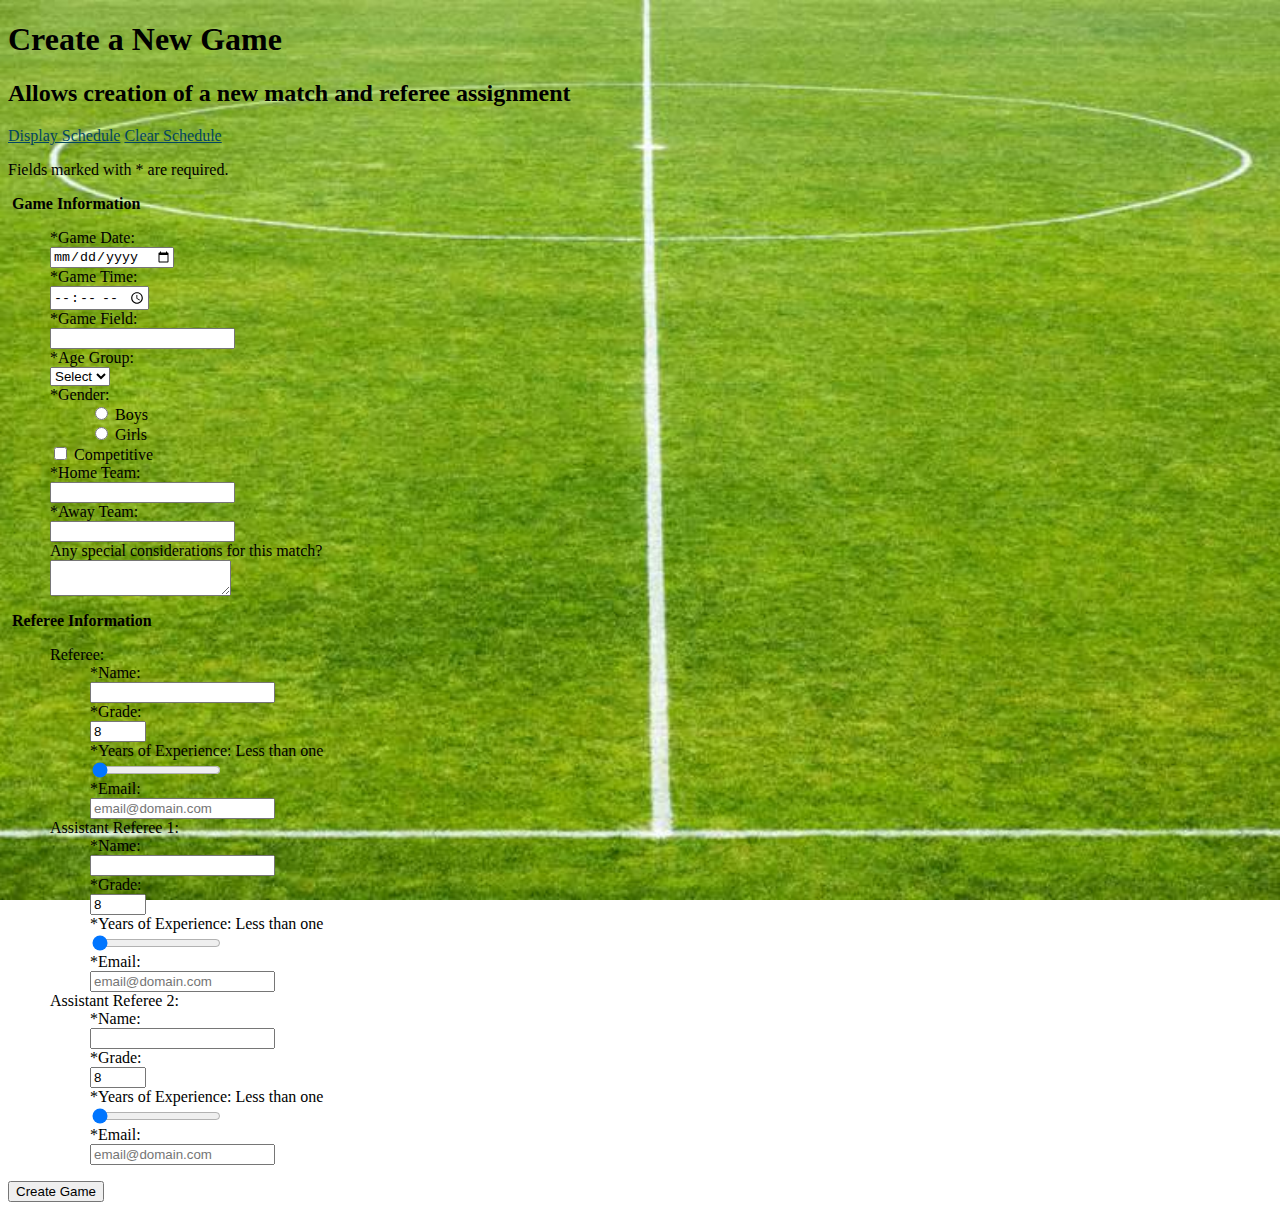
<file: crawford_adam_week1/additem.html>
<!DOCTYPE html>
    <!--
    Adam Crawford
    MUI 1212
    Week 1
    11/25/2012
    -->
<html>
    <head>
        <!-- Meta data -->
        <meta charset="utf-8" />
        <meta name="description" content="Create a new game and assign referees" />
        <meta name="keyword" content="assign, schedule, soccer, sport, referee, match, game, contest" />
        <meta name="robots" content="index, follow" />
        <meta name="viewport" content="width=device-width" />
        <link rel="stylesheet" href="css/styles.css" />
        <!-- Title is visible in browser -->
        <title>Add a Game</title>
    </head>
    <body id="add">
        <!-- Content -->
        <header>
            <hgroup>
                <h1>Create a New Game</h1>
                <h2>Allows creation of a new match and referee assignment</h2>
            </hgroup>
        </header>
        <div id="topNav">
            <a href="#" id="display">Display Schedule</a>
            <a href="#" id="clear">Clear Schedule</a>
            <a href="additem.html" id="addNew" style="display: none;">Add New Match</a>
        </div>
        <div id="content">
            <p>Fields marked with * are required.</p>
        </div>
        <ul id="errors"></ul>
                <form action="#" method="post" id="createGame">
            <fieldset>
                <legend>Game Information</legend>
                <ul>
                    <li><label for="gdate">*Game Date: </label><input type="date" id="gdate" /></li>
                    <li><label for="gtime">*Game Time: </label><input type="time" id="gtime" /></li>
                    <li><label for="gfield">*Game Field: </label><input type="text" id="gfield" /></li>
                    <li id="gage"><label for="gage">*Age Group: </label></li>
                    <li>*Gender:
                        <ul>
                            <li><input type="radio" value="Boys" id="boys" name="gender" /><label for="boys"> Boys</label></li>
                            <li><input type="radio" value="Girls" id="girls" name="gender" /><label for="girls"> Girls</label></li>
                        </ul>
                    </li>
                    <li><input type="checkbox" value="Competitive" id="gcomp" /><label for="gcomp"> Competitive</label></li>
                    <li><label for="ghome">*Home Team: </label><input type="text" id="ghome" /></li>
                    <li><label for="gaway">*Away Team: </label><input type="text" id="gaway" /></li>
                    <li><label for="gspec">Any special considerations for this match? </label><textarea id="gspec"></textarea></li>
                </ul>
            </fieldset>
            <fieldset>
                <legend>Referee Information</legend>
                <ul>
                    <li>Referee:
                        <ul>
                            <li><label for="refname">*Name: </label><input type="text" id="refname" /></li>
                            <li><label for="refgrade">*Grade: </label><input type="number" id="refgrade" min="1" max="15" value="8"/></li>
                            <li><label for="refyrs">*Years of Experience: </label><div id="refSliderText" class="slider"></div><input type="range" id="refyrs" min="0" max="10" step="1" value="0" /></li>
                            <li><label for="refemail">*Email: </label><input type="email" id="refemail" placeholder="email@domain.com"/></li>
                        </ul>
                    </li>
                    <li>Assistant Referee 1:
                        <ul>
                            <li><label for="ar1name">*Name: </label><input type="text" id="ar1name" /></li>
                            <li><label for="ar1grade">*Grade: </label><input type="number" id="ar1grade" min="1" max="15" value="8"/></li>
                            <li><label for="ar1yrs">*Years of Experience: </label><div id="ar1SliderText" class="slider"></div><input type="range" id="ar1yrs" min="0" max="10" step="1" value="0" /></li>
                            <li><label for="ar1email">*Email: </label><input type="email" id="ar1email" placeholder="email@domain.com"/></li>
                        </ul>
                    </li>
                    <li>Assistant Referee 2:
                        <ul>
                            <li><label for="ar2name">*Name: </label><input type="text" id="ar2name" /></li>
                            <li><label for="ar2grade">*Grade: </label><input type="number" id="ar2grade" min="1" max="15" value="8"/></li>
                            <li><label for="ar2yrs">*Years of Experience: </label><div id="ar2SliderText" class="slider"></div><input type="range" id="ar2yrs" min="0" max="10" step="1" value="0" /></li>
                            <li><label for="ar2email">*Email: </label><input type="email" id="ar2email" placeholder="email@domain.com"/></li>
                        </ul>
                    </li>
                </ul>
            </fieldset>
            <input type="hidden" value="true" />
            <input type="submit" value="Create Game" id="submit" />
        </form>
        <script src="js/json.js" type="text/javascript"></script>
        <script src="js/objSort.js" type="text/javascript"></script>
        <script src="js/main.js" type="text/javascript"></script>
    </body>
</html>
</file>
<file: crawford_adam_week1/css/styles.css>
/*
 * Adam Crawford
 * MIU 1212
 * Week 1 
 * 11/17/2012
*/

#feature { 
	background: url(../img/field.jpg) no-repeat center center fixed;
	-webkit-background-size: cover;
	width: auto;
	margin-top: -20px;
	color: goldenrod;
	text-shadow: 1px 1px navy;
	text-align: center;
}
#feature p {
	font-weight: bold;
}
#addBtn {
	background: maroon;
	color: goldenrod;
	text-shadow: 1px 1px black;
}
.ui-input-search {
    display: inline-block;
}
#add { 
	background: url(../img/field.jpg) no-repeat center center fixed; 
	-webkit-background-size: cover;
    width: auto;
}
#add body {
    font-family: "Arial New", Arial, sans-serif;
    color: #002230;
}
form ul {
    list-style: none;
}
form input, select {
	display: block;
}
form input[type=checkbox] {
	display: inline;
}
form textarea {
	display: block;
}
#boys, #girls {
	display: inline;
}
.required {
    outline: red solid 2px;
}
fieldset {
    border: hidden;
    padding: 0px;
}
legend {
    font-weight: bold;
}
#data > ul > li {
	margin-bottom: 25px;
	list-style: none;
}
#errors {
	background: red;
	color: white;
}
.noListStyle {
	list-style: none;
	display: inline;
	margin: 0px;
	padding: 0px;
}
.slider {
	display: inline;
}
a:link {color: #034661;}
a:visited {color: #911514;}
</file>
